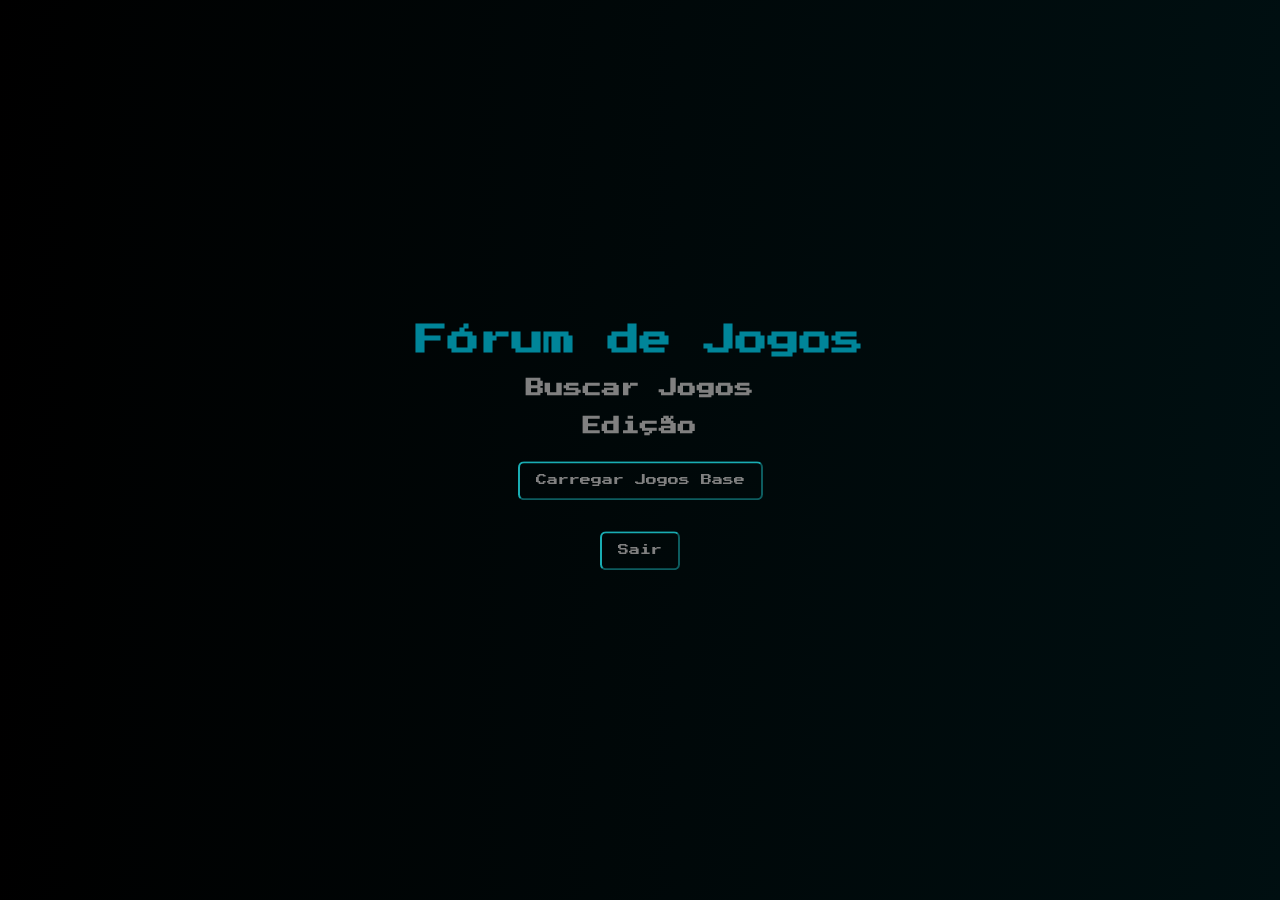
<file: Server-Test/index.html>
<!DOCTYPE html>
<html lang="pt-BR">
<head>
    <!-- Define o charset da página para UTF-8, permitindo acentos, caracteres especiais e emojis -->
    <meta charset="UTF-8">

    <!-- Faz com que a página se ajuste ao tamanho da tela do dispositivo (responsivo) -->
    <meta name="viewport" content="width=device-width, initial-scale=1.0">

    <!-- Define o título da aba do navegador -->
    <title>Menu</title>

    <!-- Importa o arquivo de estilos CSS para a página -->
    <link rel="stylesheet" href="styleM.css">
</head>
<body>
    <!-- Div que contém o menu principal com botões e links -->
    <div class="menu" id="buttons">
        <!-- Título principal do menu -->
        <h1>Fórum de Jogos</h1>

        <!-- Link para a página de busca de jogos -->
        <h3>
            <a href="read.html">Buscar Jogos</a>
        </h3>

        <!-- Link para a página de edição/administração de jogos -->
        <h3>
            <a href="admin.html">Edição</a>
        </h3>

        <!-- Botão que carrega os jogos base (inicializa a lista) -->
        <h4>
            <button data-action="init">Carregar Jogos Base</button>
        </h4>

        <!-- Botão que encerra/sai da sessão ou da página -->
        <h4>
            <button data-action="exit">Sair</button>
        </h4>
    </div>

    <!-- Importa o arquivo JavaScript como módulo, que vai controlar a interação com os botões -->
    <script type="module" src="ui.js"></script>
</body>
</html>
</file>
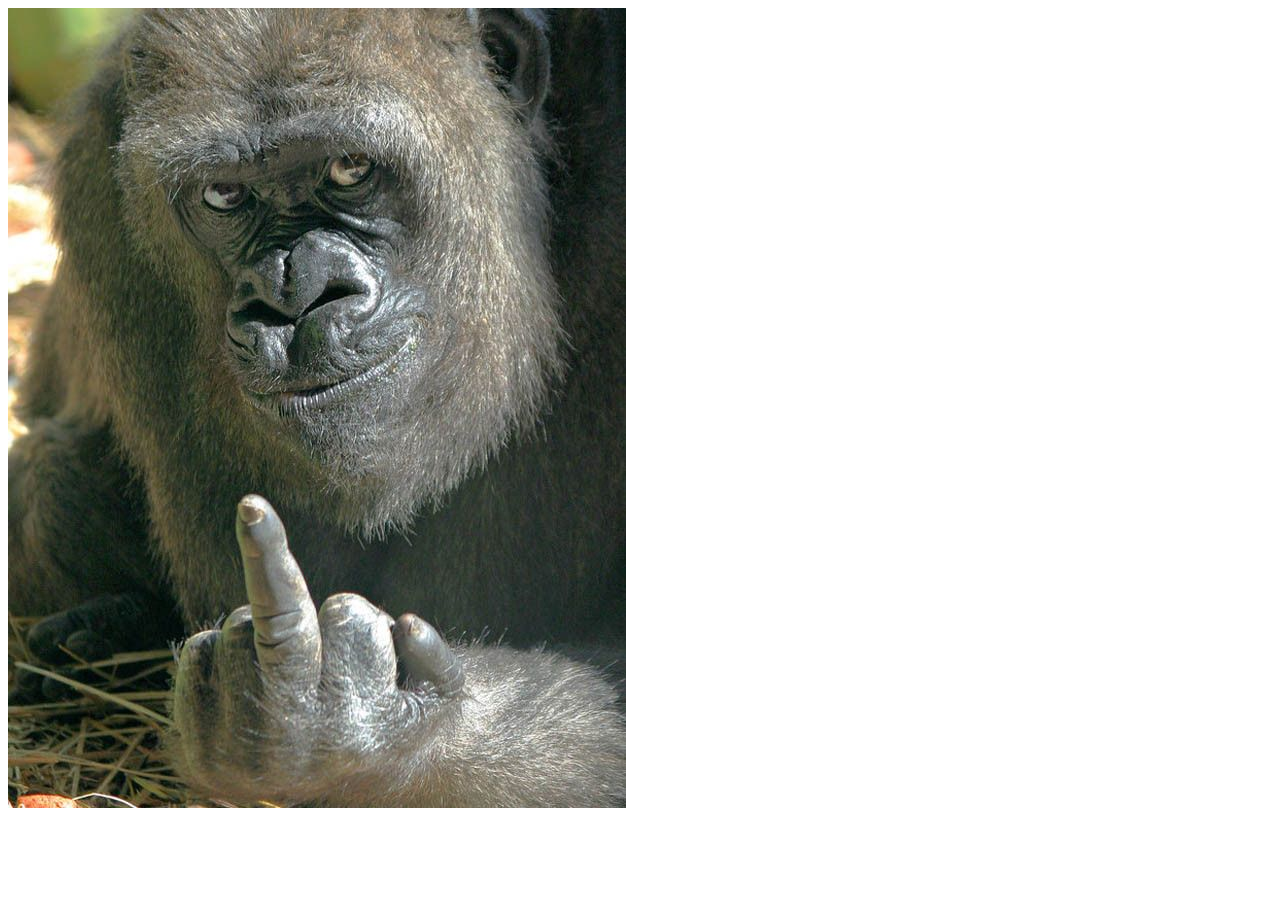
<file: index_do_macaco.html>
<!DOCTYPE html>
<html lang="en">
<head>
    <meta charset="UTF-8">
    <meta name="viewport" content="width=device-width, initial-scale=1.0">
    <title>Baixado</title>
</head>
<body>
    <img src="macaco.png" alt="macaco">
</body>
</html>
</file>
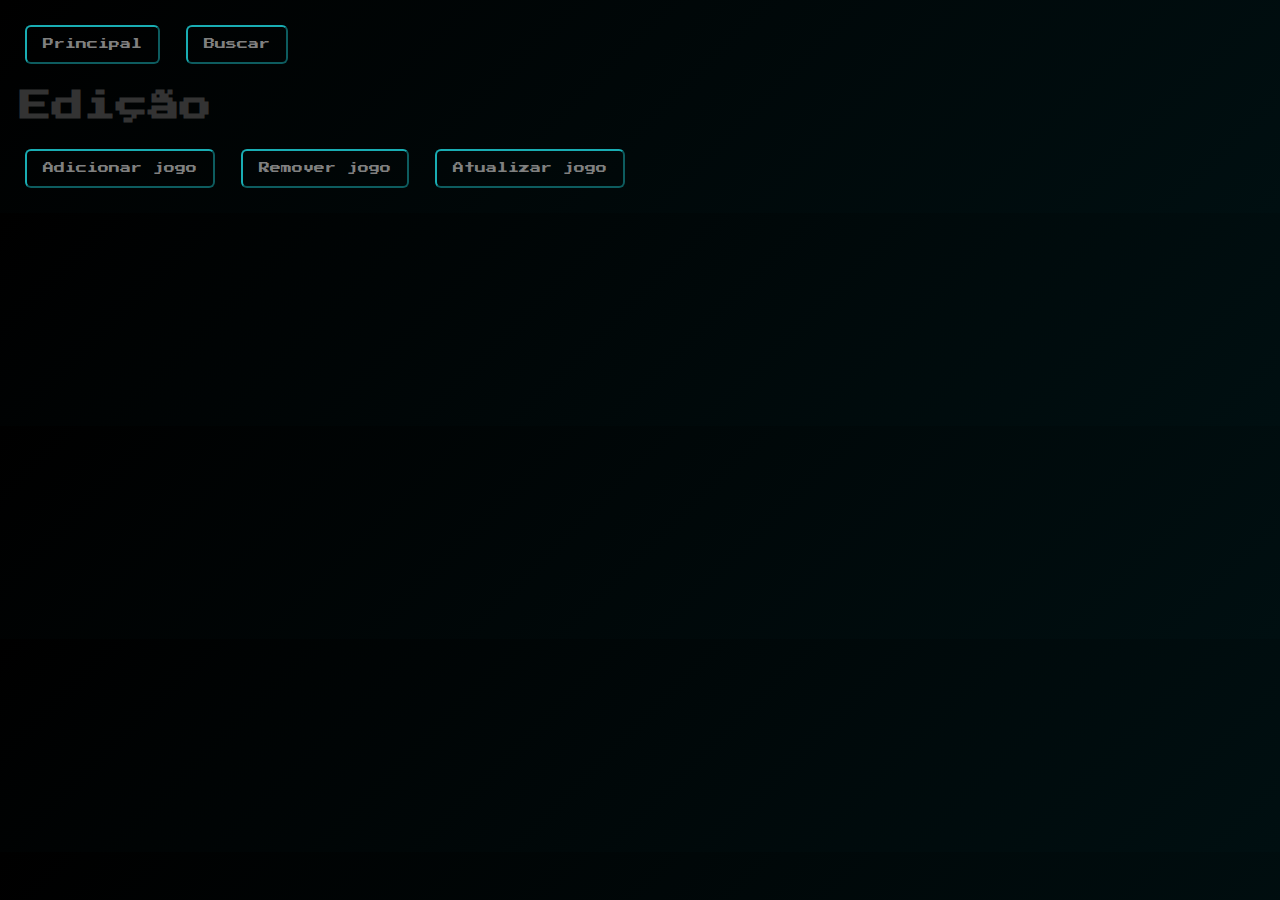
<file: Server-Test/admin.html>
<!DOCTYPE html>
<html lang="pt-BR">
<head>
    <!-- Define o charset para UTF-8, permitindo o uso de acentos, caracteres especiais e emojis -->
    <meta charset="UTF-8">

    <!-- Permite que a página se ajuste ao tamanho da tela do dispositivo (responsivo) -->
    <meta name="viewport" content="width=device-width, initial-scale=1.0">

    <!-- Define o título da aba do navegador -->
    <title>Admin</title>

    <!-- Importa o arquivo de estilos CSS específico desta página -->
    <link rel="stylesheet" href="styleA.css">
</head>
<body>
    <!-- Div contendo os botões principais de navegação -->
    <div>
        <!-- Link para a página principal do menu -->
        <a href="index.html">
            <button>Principal</button>
        </a>

        <!-- Link para a página de busca de jogos -->
        <a href="read.html">
            <button>Buscar</button>
        </a>
    </div>

    <!-- Título da seção de administração/edição -->
    <h1>Edição</h1>

    <!-- Div que contém os botões de ação conectados ao JavaScript -->
    <div id="buttons">
        <!-- Botão que exibe o formulário para adicionar um jogo -->
        <button data-action="add">Adicionar jogo</button>

        <!-- Botão que exibe o formulário para remover um jogo -->
        <button data-action="delete">Remover jogo</button>

        <!-- Botão que exibe o formulário para atualizar um jogo existente -->
        <button data-action="update">Atualizar jogo</button>
    </div>

    <!-- Div onde os formulários (add, delete, update) serão dinamicamente inseridos pelo JS -->
    <div id="forms"></div>

    <!-- Div onde as mensagens ou resultados (como lista de jogos) serão exibidos pelo JS -->
    <div id="output"></div>

    <!-- Importa o arquivo JavaScript como módulo, que vai controlar a interação com os botões -->
    <script type="module" src="ui.js"></script>
</body>
</html>
</file>
<file: Server-Test/styleM.css>
/* Importa a fonte pixel do Google Fonts */
@import url('https://fonts.googleapis.com/css2?family=Press+Start+2P&display=swap');

/* Estilo básico da página */
body { 
    font-family: 'Press Start 2P', Arial, sans-serif; /* Mantém Arial para o texto geral */
    margin: 20px; 
    background: linear-gradient(135deg, #000000, rgb(0, 15, 17));
    color: #333;
}

.menu {
    color: grey;
    position: fixed;
    top: 50%;
    left: 50%;
    transform: translate(-50%, -50%);
    text-align: center;
}

a {
    color: grey;
    text-decoration: none;

}

h1{
    color: rgb(0, 133, 153);
    text-decoration: none;

}

a:hover {

    color:rgb(240, 253, 255);

}

button { 
    font-family: 'Press Start 2P', Arial, sans-serif; /* Aplica a fonte pixel nos botões */
    margin: 5px; 
    padding: 12px 16px; 
    background-color: transparent; 
    color: grey; 
    border-color:#19adb3;
    border-radius: 6px; 
    cursor: pointer; 
    font-size: 11px; 
    transition: background 0.3s ease;
}

button:hover {

    color:rgb(240, 253, 255);

}

.fim { 
    color: rgb(0, 133, 153);
    text-decoration: none;
}
</file>
<file: Server-Test/styleA.css>
/* Importa a fonte pixel do Google Fonts */
@import url('https://fonts.googleapis.com/css2?family=Press+Start+2P&display=swap');

/* Estilo básico da página */
body { 
    font-family: 'Press Start 2P', Arial, sans-serif; /* Mantém Arial para o texto geral */
    margin: 20px; 
    background: linear-gradient(135deg, #000000, rgb(0, 15, 17));
    color: #333;
}

.menu {
    color: grey;
    position: fixed;
    top: 50%;
    left: 50%;
    transform: translate(-50%, -50%);
    text-align: center;
}

a {
    color: grey;
    text-decoration: none;

}

button:hover {

    color:rgb(240, 253, 255);

}

button { 
    font-family: 'Press Start 2P', Arial, sans-serif; /* Aplica a fonte pixel nos botões */
    margin: 5px; 
    padding: 12px 16px; 
    background-color: transparent; 
    color: grey; 
    border-color:#19adb3;
    border-radius: 6px; 
    cursor: pointer; 
    font-size: 11px; 
    transition: background 0.3s ease;
}
</file>
